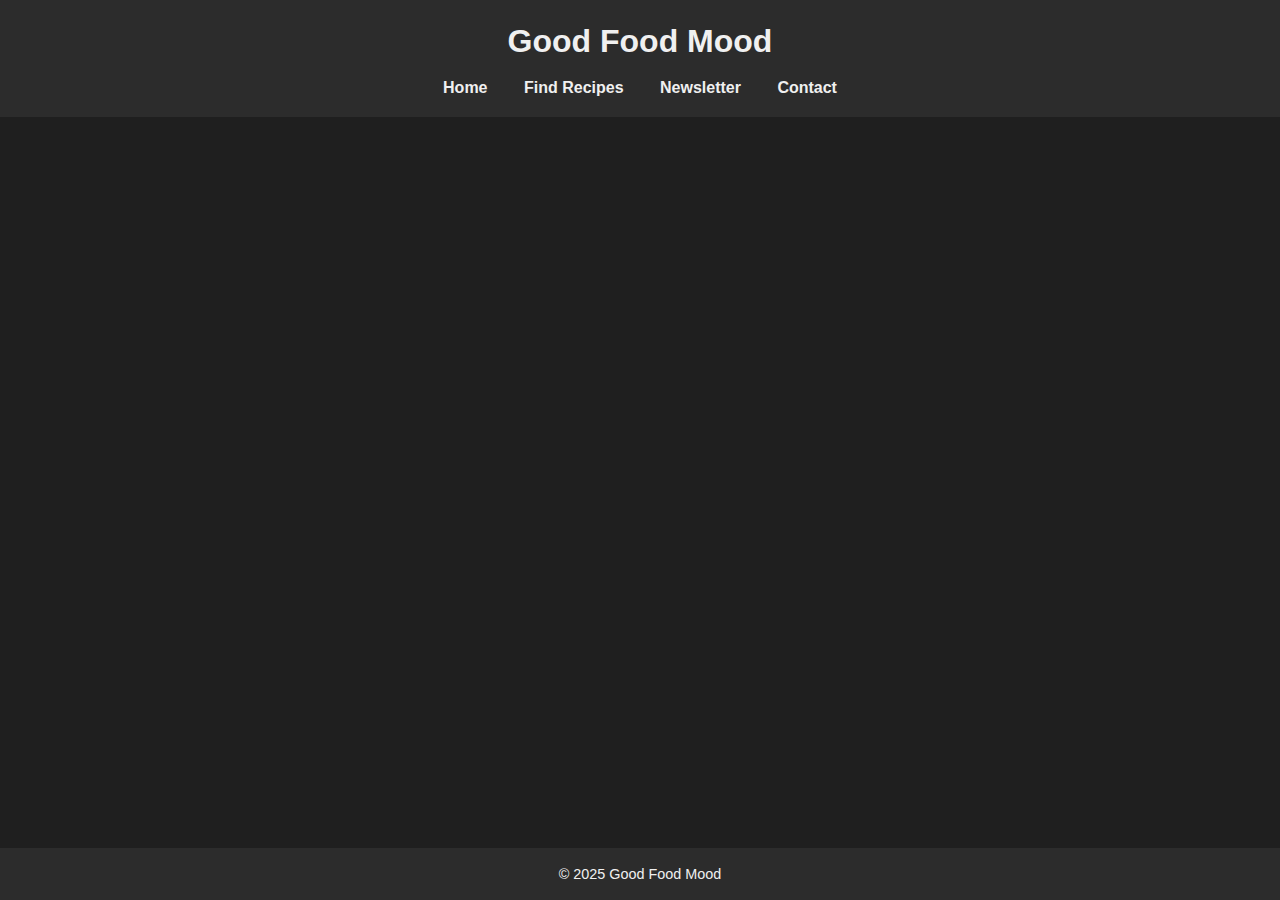
<file: index.html>
<!DOCTYPE html>
<html lang="en">
<head>
  <meta charset="UTF-8">
  <meta name="viewport" content="width=device-width, initial-scale=1.0">
  <title>Good Food Mood</title>
  <link rel="stylesheet" href="css/style.css">
</head>
<body>
  <header>
    <h1>Good Food Mood</h1>
    <nav>
      <a href="index.html">Home</a>
      <a href="search.html">Find Recipes</a>
      <a href="newsletter.html">Newsletter</a>
      <a href="contact.html">Contact</a>
    </nav>
  </header>

  <main class="fade-in">
    <section class="hero fade-in fade-delay-1">
      <h2>Healthy, Tasty Recipes for Busy People</h2>
      <p>Discover quick, delicious meals based on what you have in your kitchen!</p>
      <a class="cta" href="search.html">Find Recipes</a>
    </section>
  </main>

  <footer>
    <p>&copy; 2025 Good Food Mood</p>
  </footer>

  <script src="js/formValidation.js" defer></script>
  <script src="js/recipeSearch.js" defer></script>
  <script src="js/main.js" defer></script>
</body>
</html>
</file>
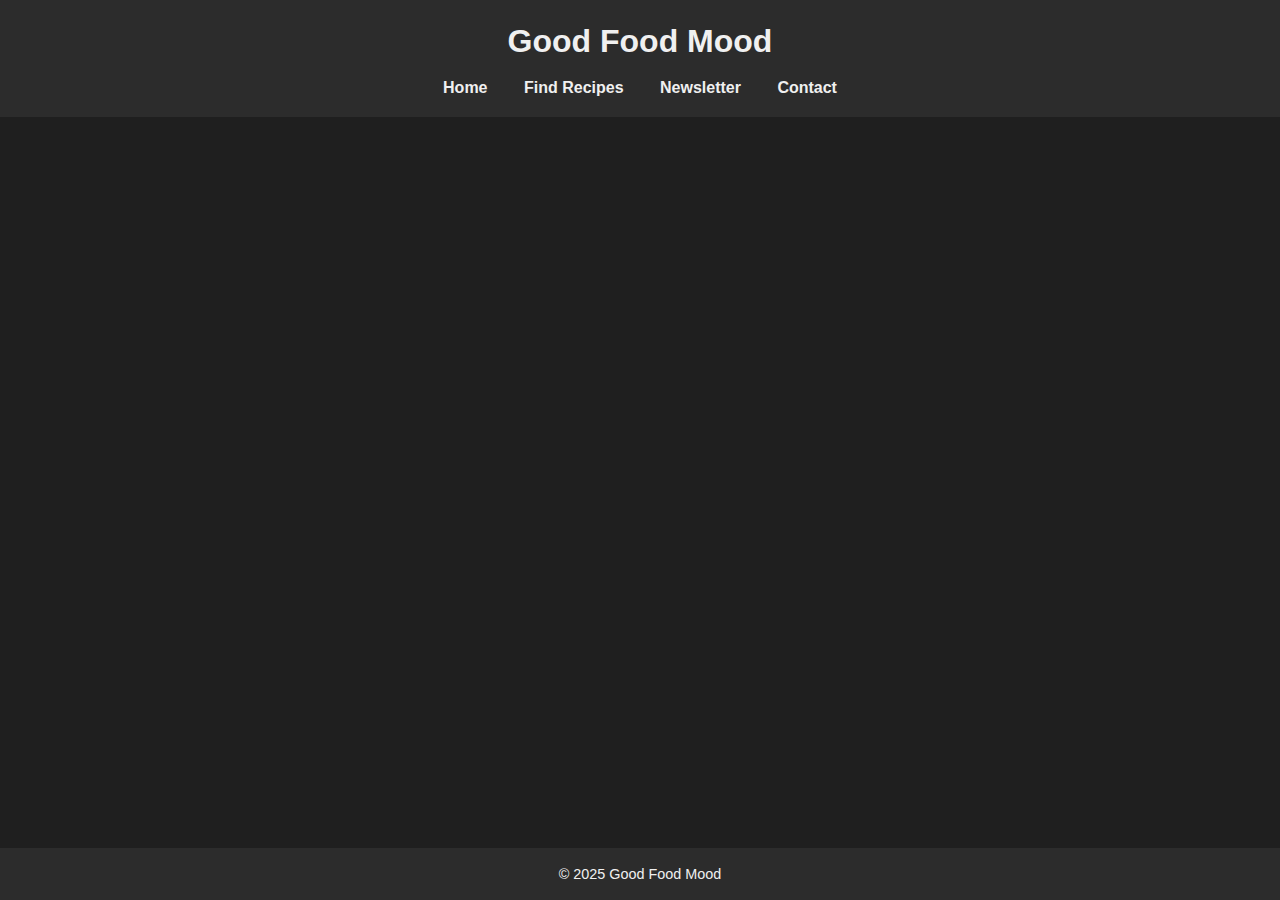
<file: contact.html>
<!DOCTYPE html>
<html lang="en">
<head>
  <meta charset="UTF-8">
  <meta name="viewport" content="width=device-width, initial-scale=1.0">
  <title>Contact Us | Good Food Mood</title>
  <link rel="stylesheet" href="css/style.css">
</head>
<body>
  <header>
    <h1>Good Food Mood</h1>
    <nav>
      <a href="index.html">Home</a>
      <a href="search.html">Find Recipes</a>
      <a href="newsletter.html">Newsletter</a>
      <a href="contact.html">Contact</a>
    </nav>
  </header>

  <main class="fade-in">
    <h2 class="fade-in fade-delay-1">Contact Us</h2>
    <form id="contact-form" class="fade-in fade-delay-2">
      <label for="contact-name">Name:</label>
      <input type="text" id="contact-name" name="contact-name" required>

      <label for="contact-email">Email:</label>
      <input type="email" id="contact-email" name="contact-email" required>

      <label for="message">Message:</label>
      <textarea id="message" name="message" required></textarea>

      <button type="submit">Send Message</button>
    </form>

    <p id="contact-message"></p>
  </main>

  <footer>
    <p>&copy; 2025 Good Food Mood</p>
  </footer>

  <script src="js/formValidation.js" defer></script>
  <script src="js/recipeSearch.js" defer></script>
  <script src="js/main.js" defer></script>
</body>
</html>
</file>
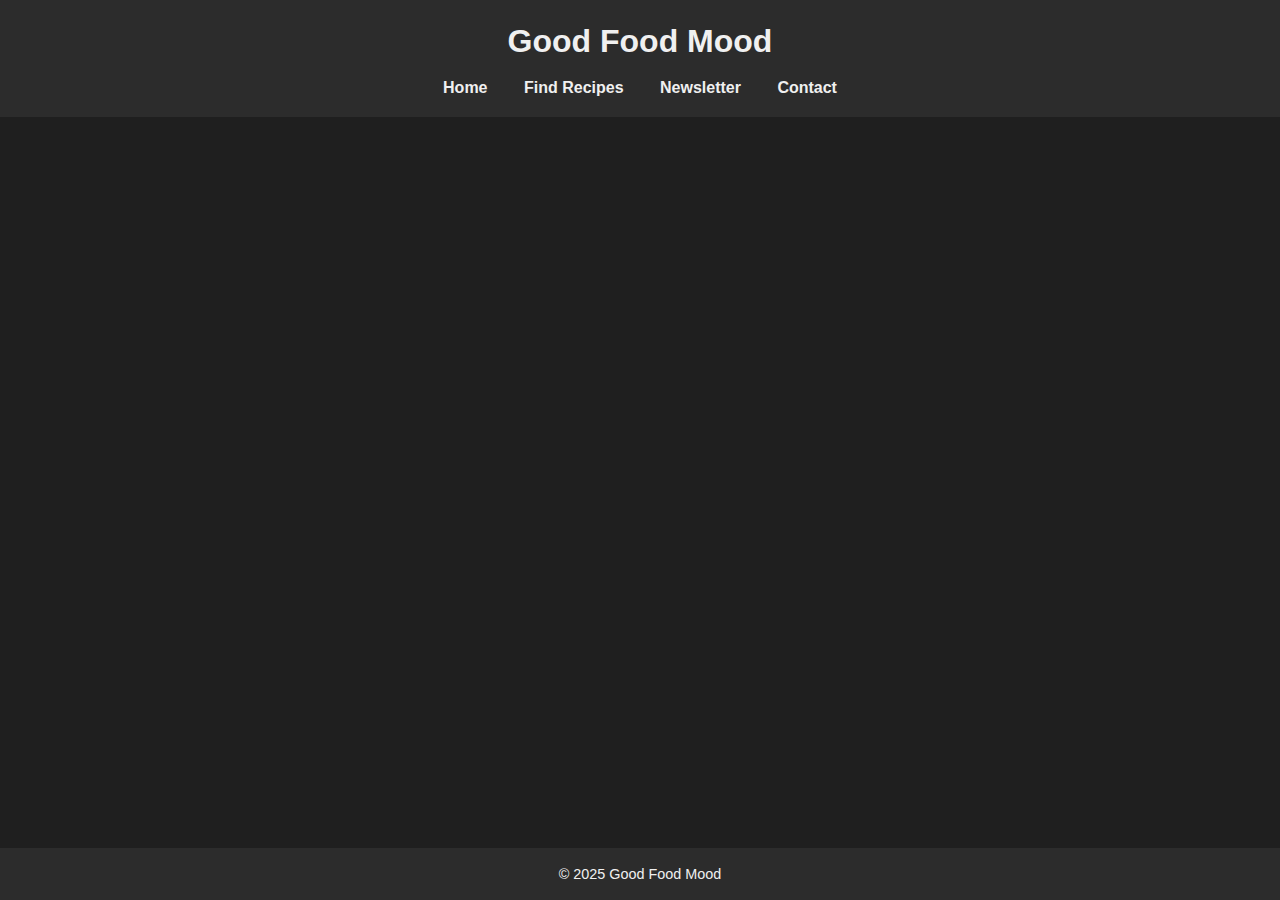
<file: recipe.html>
<!DOCTYPE html>
<html lang="en">
<head>
  <meta charset="UTF-8">
  <meta name="viewport" content="width=device-width, initial-scale=1.0">
  <title>Recipe Details | Good Food Mood</title>
  <link rel="stylesheet" href="css/style.css">
</head>
<body>
  <header>
    <h1>Good Food Mood</h1>
    <nav>
      <a href="index.html">Home</a>
      <a href="search.html">Find Recipes</a>
      <a href="newsletter.html">Newsletter</a>
      <a href="contact.html">Contact</a>
    </nav>
  </header>

  <main class="fade-in">
    <section id="recipe-container" class="recipe-detail fade-in fade-delay-1">
      <p>Loading recipe details...</p>
    </section>
  </main>

  <footer>
    <p>&copy; 2025 Good Food Mood</p>
  </footer>

  <script src="js/formValidation.js" defer></script>
  <script src="js/recipeSearch.js" defer></script>
  <script src="js/main.js" defer></script>
  <script src="js/recipeDetail.js" defer></script>
</body>
</html>
</file>
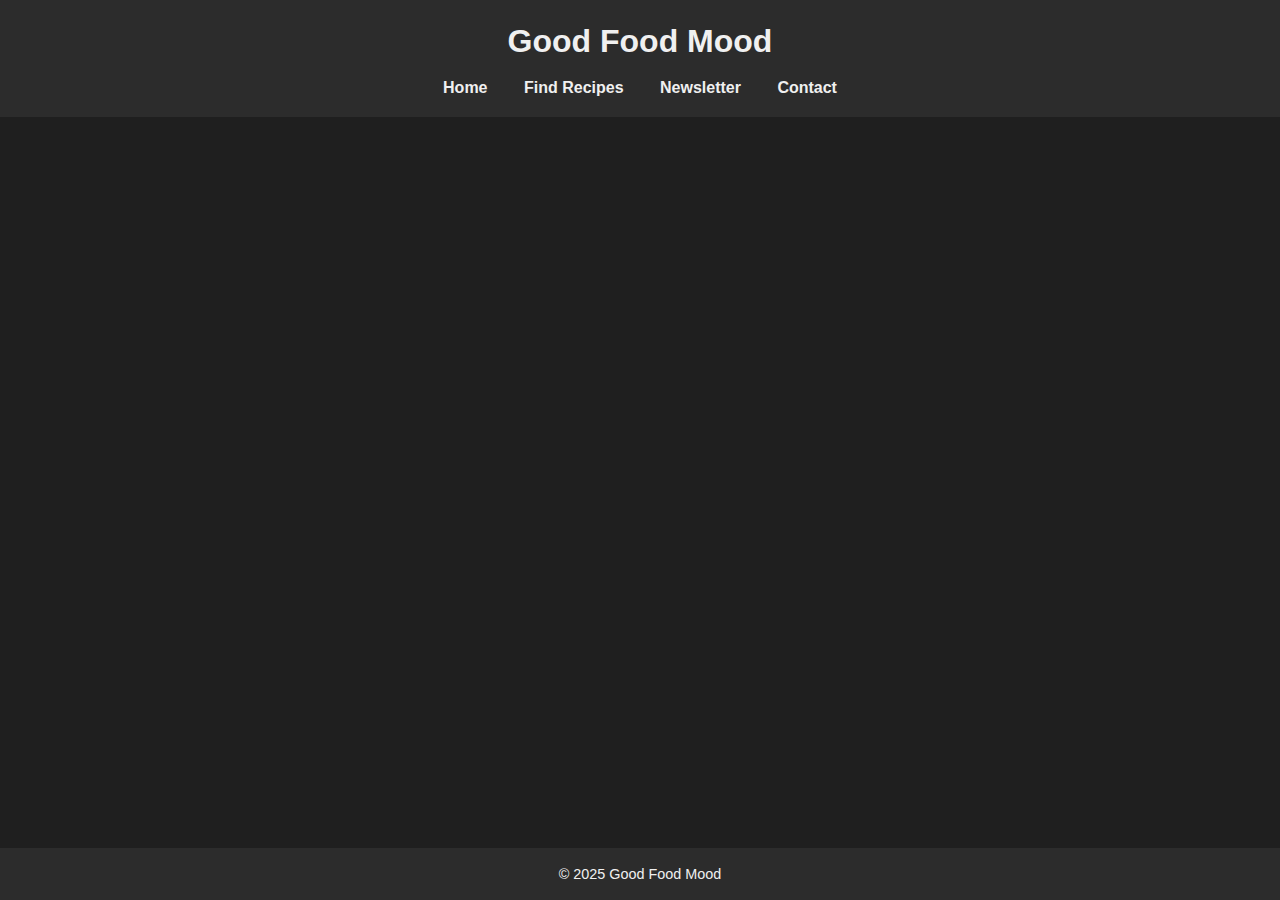
<file: search.html>
<!DOCTYPE html>
<html lang="en">
<head>
  <meta charset="UTF-8">
  <meta name="viewport" content="width=device-width, initial-scale=1.0">
  <title>Search Recipes | Good Food Mood</title>
  <link rel="stylesheet" href="css/style.css">
</head>
<body>
  <header>
    <h1>Good Food Mood</h1>
    <nav>
      <a href="index.html">Home</a>
      <a href="search.html">Find Recipes</a>
      <a href="newsletter.html">Newsletter</a>
      <a href="contact.html">Contact</a>
    </nav>
  </header>

  <main>
    <h2 class="fade-in">Find Recipes</h2>
    <form id="recipe-form" class="fade-in">
      <label for="ingredients">Ingredients:</label>
      <input type="text" id="ingredients" name="ingredients" required placeholder="e.g. chicken, garlic, onion">

      <label for="diet">Dietary Preference:</label>
      <select id="diet" name="diet">
        <option value="">None</option>
        <option value="vegan">Vegan</option>
        <option value="vegetarian">Vegetarian</option>
        <option value="gluten-free">Gluten-Free</option>
      </select>

      <button type="submit">Search</button>
    </form>

    <section id="results" class="fade-in"></section>
  </main>

  <footer>
    <p>&copy; 2025 Good Food Mood</p>
  </footer>

  <script src="js/formValidation.js" defer></script>
  <script src="js/recipeSearch.js" defer></script>
  <script src="js/main.js" defer></script>
</body>
</html>
</file>
<file: css/style.css>
* {
  margin: 0;
  padding: 0;
  box-sizing: border-box;
}

body {
  font-family: 'Segoe UI', sans-serif;
  background-color: #1f1f1f;
  color: #f0f0f0;
  line-height: 1.6;
  padding-bottom: 60px;
}

header, footer {
  background-color: #2c2c2c;
  color: #f0f0f0;
  padding: 1em;
  text-align: center;
}

nav {
  margin-top: 0.5em;
}

nav a {
  color: #f0f0f0;
  text-decoration: none;
  margin: 0 1em;
  font-weight: bold;
  transition: color 0.3s ease;
}

nav a:hover {
  color: #56dbab;
}

main {
  max-width: 900px;
  margin: 0 auto;
  padding: 2em 1em;
}

main h2, main h3 {
  text-align: center;
  margin-bottom: 1em;
}

.page-banner {
  width: 100%;
  max-height: 200px;
  object-fit: cover;
  margin-bottom: 2em;
  border-radius: 10px;
}

.hero {
  text-align: center;
  padding: 3em 1em;
  background-color: #262626;
  border-radius: 10px;
  box-shadow: 0 0 15px rgba(0,0,0,0.3);
}

.hero h2 {
  font-size: 2em;
  margin-bottom: 0.5em;
}

.hero .cta {
  display: inline-block;
  margin-top: 1em;
  padding: 0.75em 1.5em;
  background-color: #4caf84;
  color: white;
  border-radius: 8px;
  text-decoration: none;
  font-weight: bold;
  transition: background-color 0.3s ease, transform 0.3s ease;
}

.hero .cta:hover {
  background-color: #56dbab;
  transform: scale(1.05);
}

form {
  max-width: 600px;
  margin: 2em auto;
  background: #2b2b2b;
  padding: 2em;
  border-radius: 8px;
  border: 1px solid #444;
  box-shadow: 0 0 10px rgba(0,0,0,0.4);
  transition: box-shadow 0.3s ease;
}

form label {
  display: block;
  margin-bottom: 0.5em;
  font-weight: bold;
}

form input,
form select,
form textarea {
  width: 100%;
  padding: 0.75em;
  margin-bottom: 1em;
  border: 1px solid #444;
  border-radius: 6px;
  background-color: #1a1a1a;
  color: #f0f0f0;
  font-size: 1em;
  transition: border-color 0.3s ease;
}

input::placeholder,
textarea::placeholder {
  color: #888;
  font-style: italic;
}

form button {
  padding: 0.75em 1.5em;
  background-color: #4caf84;
  color: white;
  border: none;
  border-radius: 6px;
  cursor: pointer;
  font-size: 1em;
  transition: background-color 0.3s ease, transform 0.3s ease;
}

form button:hover {
  background-color: #56dbab;
  transform: scale(1.05);
}

#results {
  display: grid;
  grid-template-columns: repeat(auto-fit, minmax(200px, 1fr));
  gap: 1.5em;
  padding: 2em 0;
}

.recipe-card {
  background-color: #2a2a2a;
  border: 1px solid #444;
  border-radius: 8px;
  padding: 1em;
  text-align: center;
  box-shadow: 0 2px 6px rgba(0,0,0,0.5);
  color: #f0f0f0;
  cursor: pointer;
  transition: transform 0.3s ease, box-shadow 0.3s ease;
}

.recipe-card:hover {
  transform: scale(1.03);
  box-shadow: 0 4px 20px rgba(0, 0, 0, 0.6);
}

.recipe-card img {
  max-width: 100%;
  border-radius: 6px;
}

.recipe-card h3 {
  margin-top: 0.75em;
  font-size: 1.1em;
}

.recipe-detail-img {
  max-width: 100%;
  border-radius: 10px;
  display: block;
  margin: 1.5em auto;
}

.recipe-detail {
  background-color: #262626;
  padding: 1.5em;
  border-radius: 10px;
  margin-top: 2em;
}

.ingredients-list {
  list-style-type: disc;
  margin-left: 2em;
  margin-bottom: 1.5em;
  color: #f0f0f0;
}

.ingredients-list li {
  margin-bottom: 0.5em;
}

.centered-button {
  text-align: center;
  margin-top: 2em;
}

.newsletter-grid {
  display: grid;
  grid-template-columns: repeat(auto-fit, minmax(250px, 1fr));
  gap: 2em;
  margin: 2em 0;
}

.newsletter-card {
  background-color: #2a2a2a;
  padding: 1em;
  border-radius: 10px;
  box-shadow: 0 2px 10px rgba(0,0,0,0.3);
  transition: transform 0.3s ease;
  text-align: center;
  cursor: pointer;
}

.newsletter-card:hover {
  transform: scale(1.03);
}

.newsletter-card img {
  width: 100%;
  border-radius: 8px;
  margin-bottom: 0.5em;
}

.newsletter-card h3 {
  margin: 0.5em 0;
}

.newsletter-card p {
  font-size: 0.95em;
  color: #ccc;
}

.newsletter-card button {
  margin-top: 0.75em;
  padding: 0.5em 1em;
  background-color: #4caf84;
  border: none;
  border-radius: 6px;
  color: white;
  cursor: pointer;
  transition: background-color 0.3s ease;
}

.newsletter-card button:hover {
  background-color: #56dbab;
}

.fade-in {
  opacity: 0;
  animation: fadeIn 0.8s ease-out forwards;
}

@keyframes fadeIn {
  to {
    opacity: 1;
  }
}

.fade-delay-1 { animation-delay: 0.3s; }
.fade-delay-2 { animation-delay: 0.6s; }
.fade-delay-3 { animation-delay: 0.9s; }

#error,
.success,
#contact-message,
#newsletter-message {
  text-align: center;
  font-weight: bold;
  margin-top: 1em;
  color: #56dbab;
}

footer {
  position: fixed;
  bottom: 0;
  width: 100%;
  font-size: 0.9em;
  background-color: #2c2c2c;
  text-align: center;
}

@media (max-width: 600px) {
  nav {
    display: flex;
    flex-direction: column;
    gap: 0.5em;
  }

  .hero h2 {
    font-size: 1.5em;
  }

  form {
    padding: 1em;
  }

  .recipe-detail {
    padding: 1em;
  }
}
</file>
